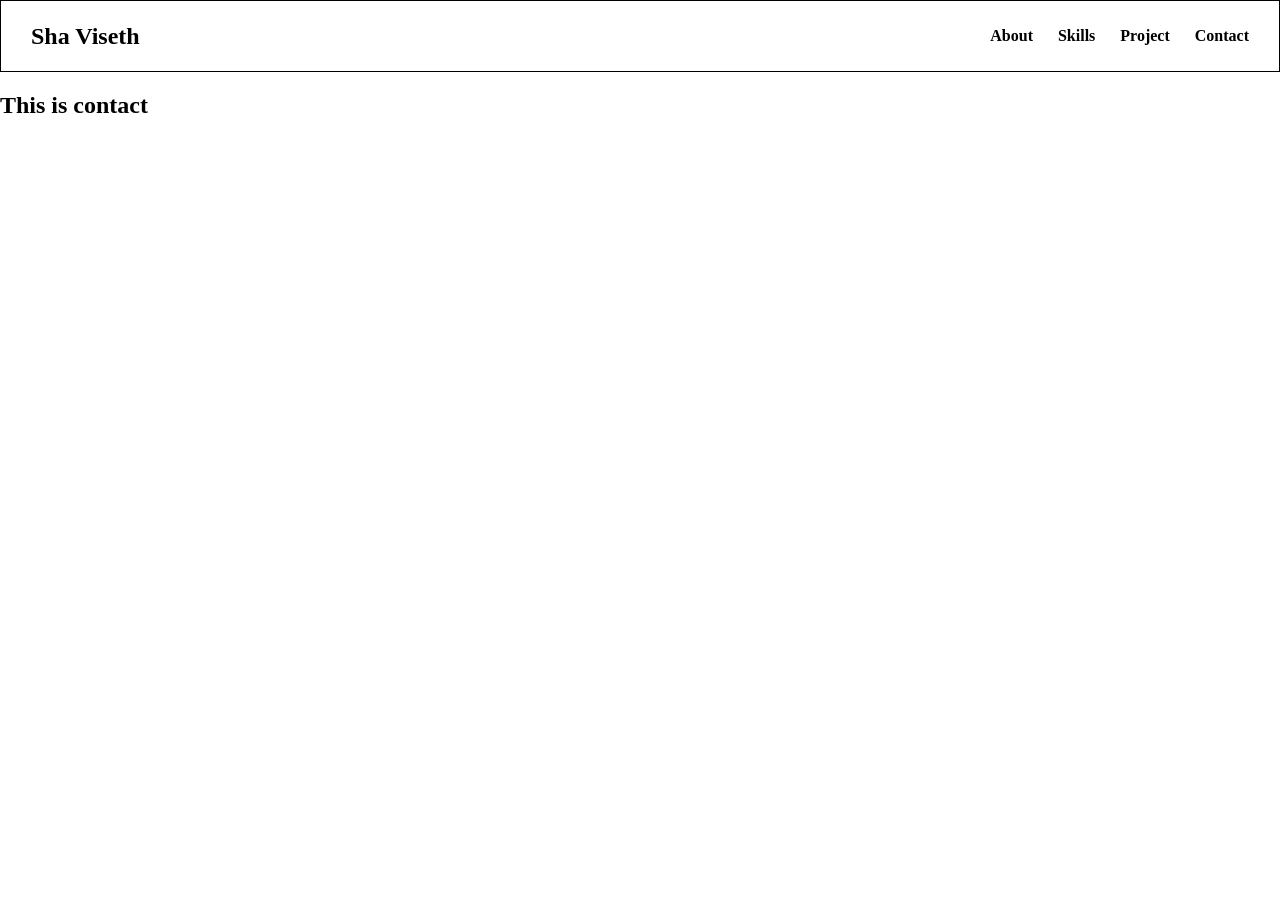
<file: contact.html>
<!doctype html>
<html>
  <head>
    <meta charset="UTF-8">
    <meta name="viewport" content="width=device-width, initial-scale=1.0">
    <title>Portfolio</title>
    <link rel="stylesheet" href="style/component/navbar.css">
  </head>

  <body>

    <nav class="navbar">
      <h1> Sha Viseth </h1>
      <ul>
        <li><a href="index.html"><b>About</b></a></li>
        <li><a href="skill.html"><b>Skills</b></a></li>
        <li><a href="project.html"><b>Project</b></a></li>
        <li><a href="contact.html"><b>Contact</b></a></li>
      </ul>
    </nav>

    <main>
      <h2>This is contact<h2>
    </main>

  </body>
</html>
</file>
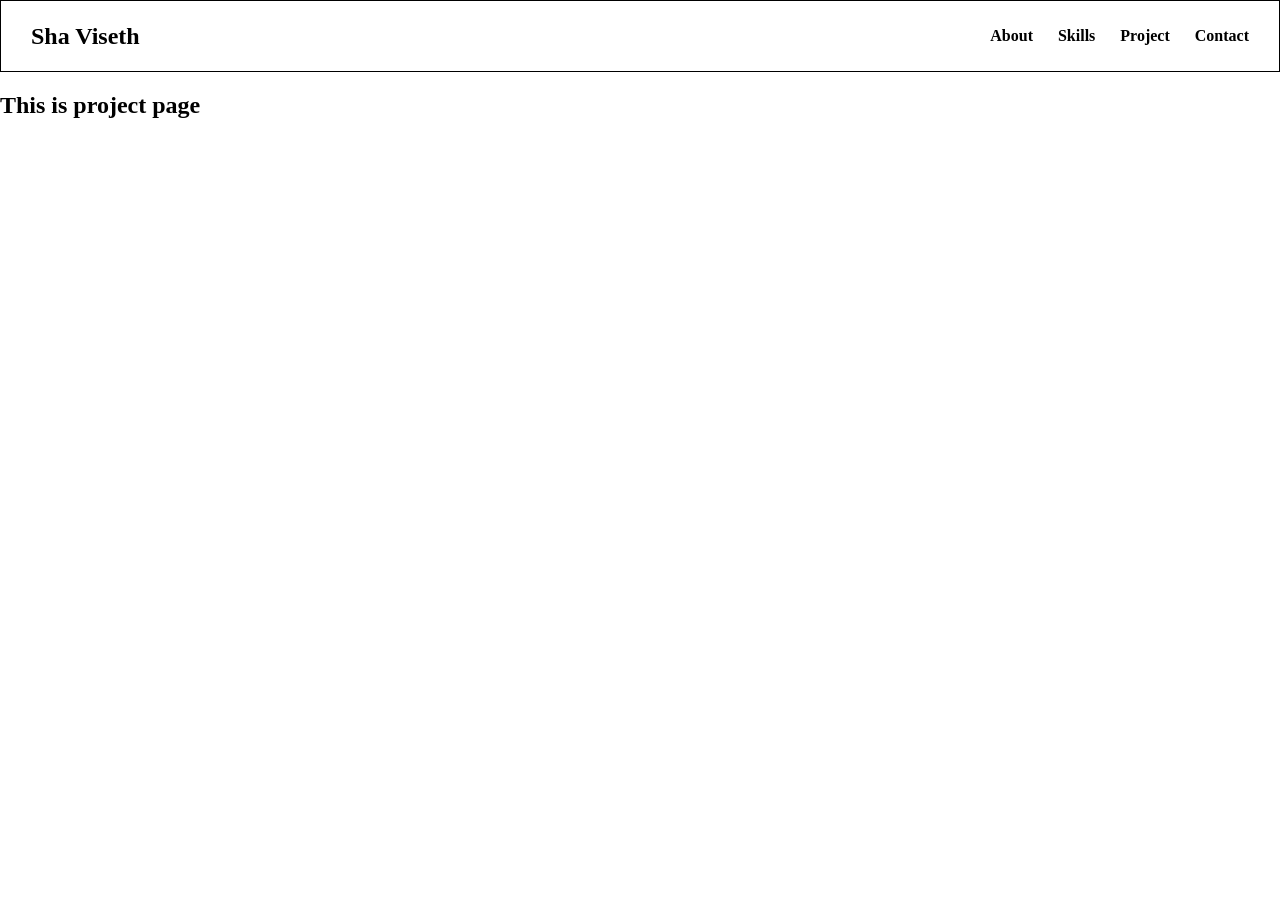
<file: project.html>
<!doctype html>
<html>
  <head>
    <meta charset="UTF-8">
    <meta name="viewport" content="width=device-width, initial-scale=1.0">
    <title>Portfolio</title>
    <link rel="stylesheet" href="style/component/navbar.css">
  </head>

  <body>

    <nav class="navbar">
      <h1> Sha Viseth </h1>
      <ul>
        <li><a href="index.html"><b>About</b></a></li>
        <li><a href="skill.html"><b>Skills</b></a></li>
        <li><a href="project.html"><b>Project</b></a></li>
        <li><a href="contact.html"><b>Contact</b></a></li>
      </ul>
    </nav>

    <main>
      <h2>This is project page<h2>
    </main>

  </body>
</html>
</file>
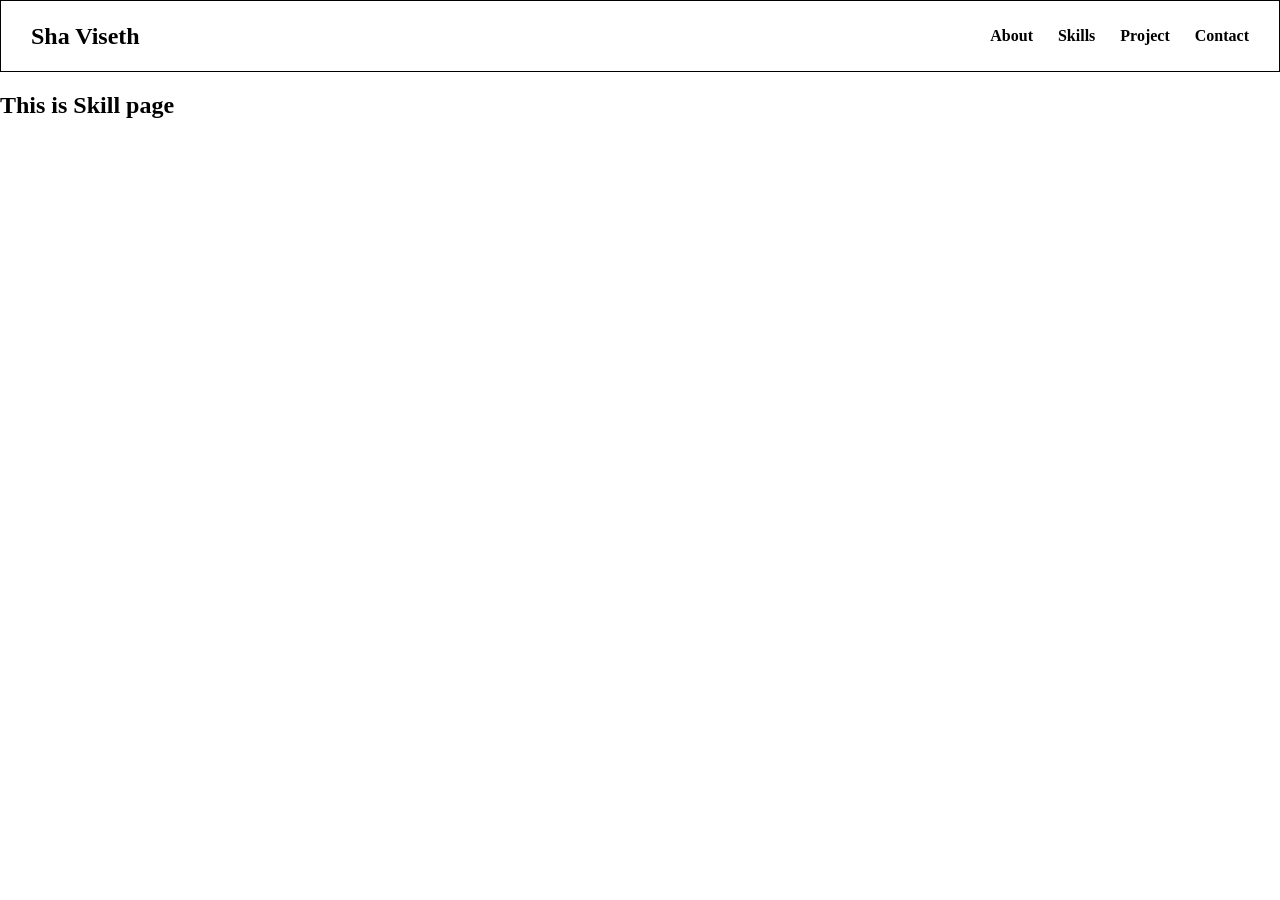
<file: skill.html>
<!doctype html>
<html>
  <head>
    <meta charset="UTF-8">
    <meta name="viewport" content="width=device-width, initial-scale=1.0">
    <title>Portfolio</title>
    <link rel="stylesheet" href="style/component/navbar.css">
  </head>

  <body>

    <nav class="navbar">
      <h1> Sha Viseth </h1>
      <ul>
        <li><a href="index.html"><b>About</b></a></li>
        <li><a href="skill.html"><b>Skills</b></a></li>
        <li><a href="project.html"><b>Project</b></a></li>
        <li><a href="contact.html"><b>Contact</b></a></li>
      </ul>
    </nav>

    <main>
      <h2>This is Skill page<h2>
    </main>

  </body>
</html>
</file>
<file: style/component/navbar.css>
body {
    margin: 0px;
}

.navbar {
    display: flex;
    align-items: center;
    padding: 0 30px;
    border: 1px solid black;
    justify-content: space-between;
    height: 70px;
    min-height: 70px;
}

.navbar h2 {
    margin: 0;
    font-size: 1.5rem;
}

.navbar ul {
    display: flex;
    align-items: center;
    gap: 25px;
    margin: 0;
    padding: 0;
    list-style: none;
}

.navbar a {
    text-decoration: none;
    color: black;
    font-size: 1rem;
}

.navbar a:hover {
    color: grey;
}
</file>
